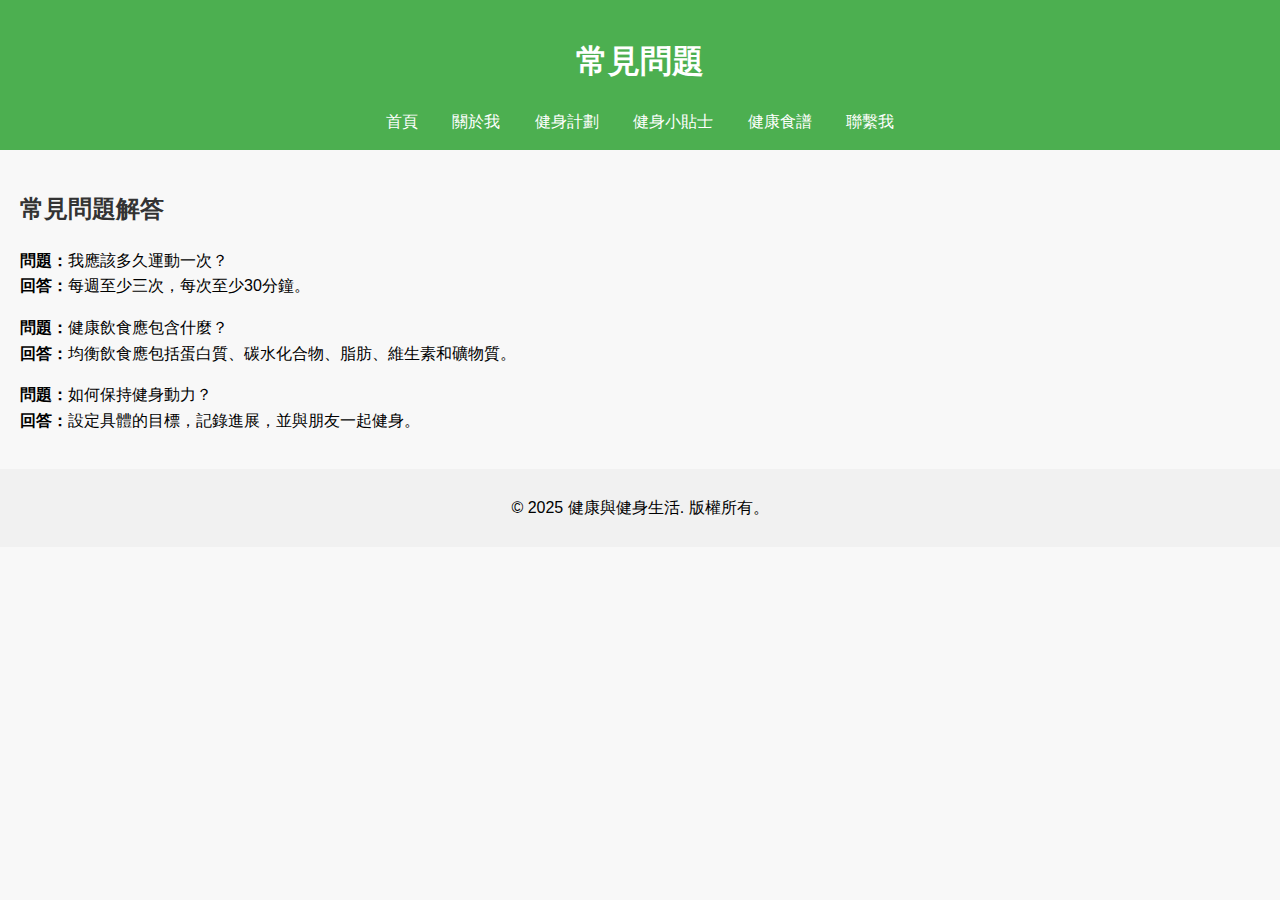
<file: faq.html>
<!DOCTYPE html>
<html lang="zh-Hant">
<head>
    <meta charset="UTF-8">
    <meta name="viewport" content="width=device-width, initial-scale=1.0">
    <meta name="description" content="獲取常見問題的答案，解決你的健身疑慮。">
    <link rel="stylesheet" href="styles.css">
    <title>常見問題 - 健康與健身生活</title>
</head>
<body>
    <header>
        <h1>常見問題</h1>
        <nav>
            <a href="index.html">首頁</a>
            <a href="about.html">關於我</a>
            <a href="workout-plans.html">健身計劃</a>
            <a href="tips.html">健身小貼士</a>
            <a href="recipes.html">健康食譜</a>
            <a href="contact.html">聯繫我</a>
        </nav>
    </header>
    <main>
        <h2>常見問題解答</h2>
        <p><strong>問題：</strong>我應該多久運動一次？<br><strong>回答：</strong>每週至少三次，每次至少30分鐘。</p>
        <p><strong>問題：</strong>健康飲食應包含什麼？<br><strong>回答：</strong>均衡飲食應包括蛋白質、碳水化合物、脂肪、維生素和礦物質。</p>
        <p><strong>問題：</strong>如何保持健身動力？<br><strong>回答：</strong>設定具體的目標，記錄進展，並與朋友一起健身。</p>
    </main>
    <footer>
        <p>&copy; 2025 健康與健身生活. 版權所有。</p>
    </footer>
    <script src="scripts.js"></script>
</body>
</html>
</file>
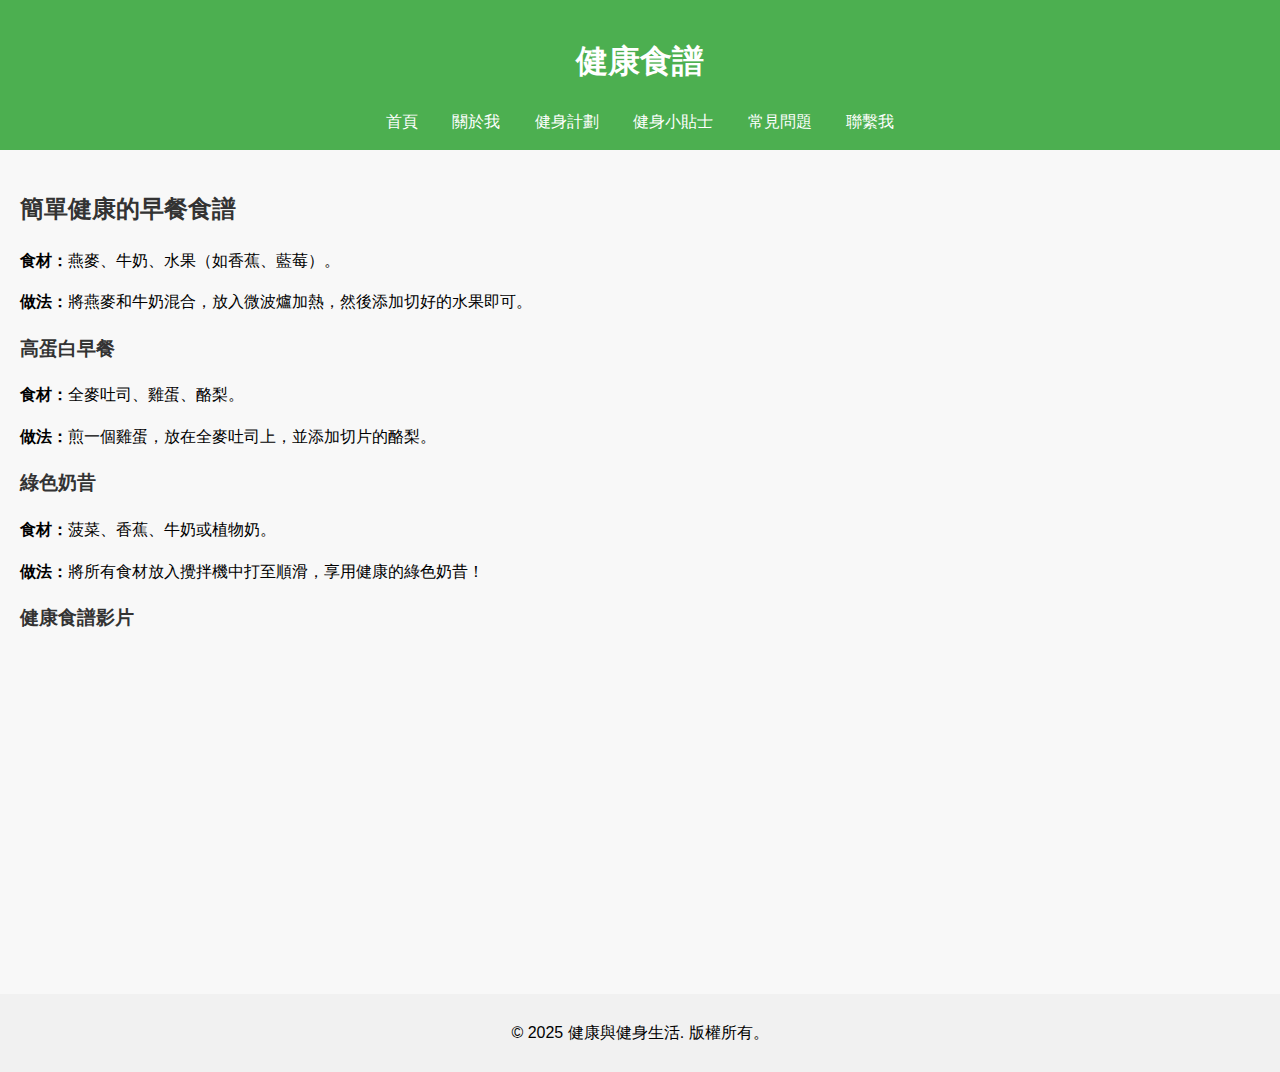
<file: recipes.html>
<!DOCTYPE html>
<html lang="zh-Hant">
<head>
    <meta charset="UTF-8">
    <meta name="viewport" content="width=device-width, initial-scale=1.0">
    <meta name="description" content="探索健康食譜，享受美味又營養的餐點。">
    <link rel="stylesheet" href="styles.css">
    <title>健康食譜 - 健康與健身生活</title>
</head>
<body>
    <header>
        <h1>健康食譜</h1>
        <nav>
            <a href="index.html">首頁</a>
            <a href="about.html">關於我</a>
            <a href="workout-plans.html">健身計劃</a>
            <a href="tips.html">健身小貼士</a>
            <a href="faq.html">常見問題</a>
            <a href="contact.html">聯繫我</a>
        </nav>
    </header>
    <main>
        <h2>簡單健康的早餐食譜</h2>
        <p id="recipe1"><strong>食材：</strong>燕麥、牛奶、水果（如香蕉、藍莓）。</p>
        <p><strong>做法：</strong>將燕麥和牛奶混合，放入微波爐加熱，然後添加切好的水果即可。</p>
        
        <h3>高蛋白早餐</h3>
        <p><strong>食材：</strong>全麥吐司、雞蛋、酪梨。</p>
        <p><strong>做法：</strong>煎一個雞蛋，放在全麥吐司上，並添加切片的酪梨。</p>

        <h3>綠色奶昔</h3>
        <p><strong>食材：</strong>菠菜、香蕉、牛奶或植物奶。</p>
        <p><strong>做法：</strong>將所有食材放入攪拌機中打至順滑，享用健康的綠色奶昔！</p>

        <h3>健康食譜影片</h3>
        <iframe width="560" height="315" src="https://www.youtube.com/embed/dQw4w9WgXcQ" title="YouTube video player" frameborder="0" allowfullscreen></iframe>
    </main>
    <footer>
        <p>&copy; 2025 健康與健身生活. 版權所有。</p>
    </footer>
    <script src="scripts.js"></script>
</body>
</html>
</file>
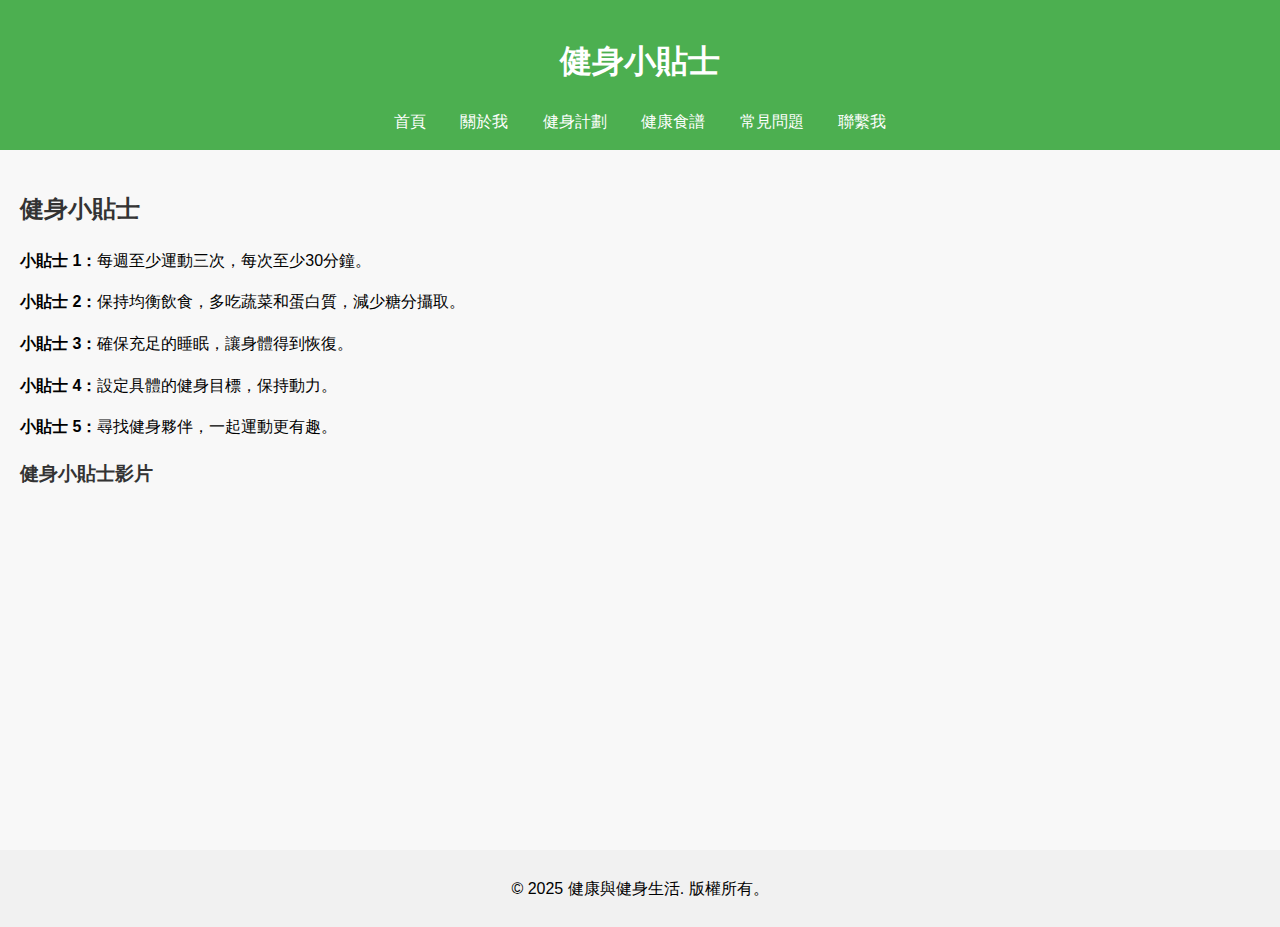
<file: tips.html>
<!DOCTYPE html>
<html lang="zh-Hant">
<head>
    <meta charset="UTF-8">
    <meta name="viewport" content="width=device-width, initial-scale=1.0">
    <meta name="description" content="獲取健身小貼士，幫助你保持動力和健康。">
    <link rel="stylesheet" href="styles.css">
    <title>健身小貼士 - 健康與健身生活</title>
</head>
<body>
    <header>
        <h1>健身小貼士</h1>
        <nav>
            <a href="index.html">首頁</a>
            <a href="about.html">關於我</a>
            <a href="workout-plans.html">健身計劃</a>
            <a href="recipes.html">健康食譜</a>
            <a href="faq.html">常見問題</a>
            <a href="contact.html">聯繫我</a>
        </nav>
    </header>
    <main>
        <h2>健身小貼士</h2>
        <p id="tip1"><strong>小貼士 1：</strong>每週至少運動三次，每次至少30分鐘。</p>
        <p><strong>小貼士 2：</strong>保持均衡飲食，多吃蔬菜和蛋白質，減少糖分攝取。</p>
        <p><strong>小貼士 3：</strong>確保充足的睡眠，讓身體得到恢復。</p>
        <p><strong>小貼士 4：</strong>設定具體的健身目標，保持動力。</p>
        <p><strong>小貼士 5：</strong>尋找健身夥伴，一起運動更有趣。</p>
        <h3>健身小貼士影片</h3>
        <iframe width="560" height="315" src="https://www.youtube.com/embed/dQw4w9WgXcQ" title="YouTube video player" frameborder="0" allowfullscreen></iframe>
    </main>
    <footer>
        <p>&copy; 2025 健康與健身生活. 版權所有。</p>
    </footer>
    <script src="scripts.js"></script>
</body>
</html>
</file>
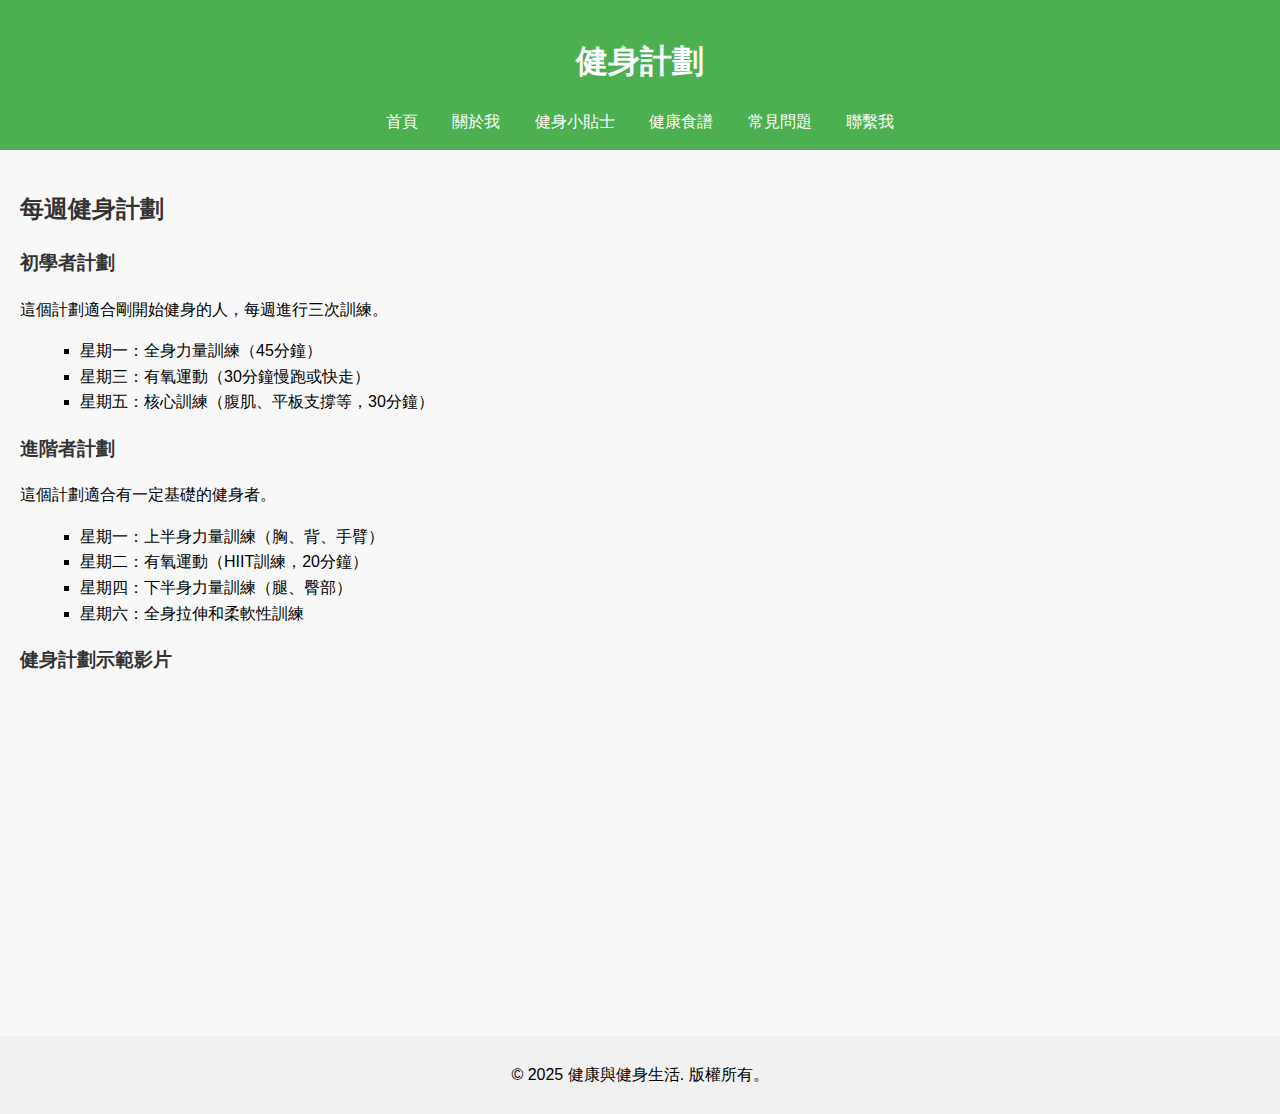
<file: workout-plans.html>
<!DOCTYPE html>
<html lang="zh-Hant">
<head>
    <meta charset="UTF-8">
    <meta name="viewport" content="width=device-width, initial-scale=1.0">
    <meta name="description" content="探索適合你的健身計劃，無論你是初學者還是進階者。">
    <link rel="stylesheet" href="styles.css">
    <title>健身計劃 - 健康與健身生活</title>
</head>
<body>
    <header>
        <h1>健身計劃</h1>
        <nav>
            <a href="index.html">首頁</a>
            <a href="about.html">關於我</a>
            <a href="tips.html">健身小貼士</a>
            <a href="recipes.html">健康食譜</a>
            <a href="faq.html">常見問題</a>
            <a href="contact.html">聯繫我</a>
        </nav>
    </header>
    <main>
        <h2>每週健身計劃</h2>
        <h3>初學者計劃</h3>
        <p>這個計劃適合剛開始健身的人，每週進行三次訓練。</p>
        <ul>
            <li>星期一：全身力量訓練（45分鐘）</li>
            <li>星期三：有氧運動（30分鐘慢跑或快走）</li>
            <li>星期五：核心訓練（腹肌、平板支撐等，30分鐘）</li>
        </ul>
        <h3>進階者計劃</h3>
        <p>這個計劃適合有一定基礎的健身者。</p>
        <ul>
            <li>星期一：上半身力量訓練（胸、背、手臂）</li>
            <li>星期二：有氧運動（HIIT訓練，20分鐘）</li>
            <li>星期四：下半身力量訓練（腿、臀部）</li>
            <li>星期六：全身拉伸和柔軟性訓練</li>
        </ul>
        <h3>健身計劃示範影片</h3>
        <iframe width="560" height="315" src="https://www.youtube.com/embed/dQw4w9WgXcQ" title="YouTube video player" frameborder="0" allowfullscreen></iframe>
    </main>
    <footer>
        <p>&copy; 2025 健康與健身生活. 版權所有。</p>
    </footer>
    <script src="scripts.js"></script>
</body>
</html>
</file>
<file: styles.css>
body {
    font-family: Arial, sans-serif;
    line-height: 1.6;
    margin: 0;
    padding: 0;
    background-color: #f8f8f8;
}

header {
    background: #4CAF50;
    color: white;
    padding: 15px 0;
    text-align: center;
    position: relative;
}

nav a {
    margin: 0 15px;
    color: white;
    text-decoration: none;
    transition: color 0.3s;
}

nav a:hover {
    color: #FFD700;
}

.hero {
    background: url('hero.jpg') no-repeat center center/cover;
    color: white;
    padding: 50px 20px;
    text-align: center;
}

main {
    padding: 20px;
}

h2, h3 {
    color: #333;
}

footer {
    text-align: center;
    padding: 10px 0;
    background: #f1f1f1;
}

ul {
    list-style-type: square;
    margin-left: 20px;
}

/* 特效 */
section {
    margin-bottom: 20px;
    padding: 15px;
    background: white;
    border-radius: 5px;
    box-shadow: 0 2px 5px rgba(0,0,0,0.1);
    transition: transform 0.3s;
}

section:hover {
    transform: scale(1.02);
}

.responsive {
    max-width: 100%;
    height: auto;
    margin: 20px 0;
}
</file>
